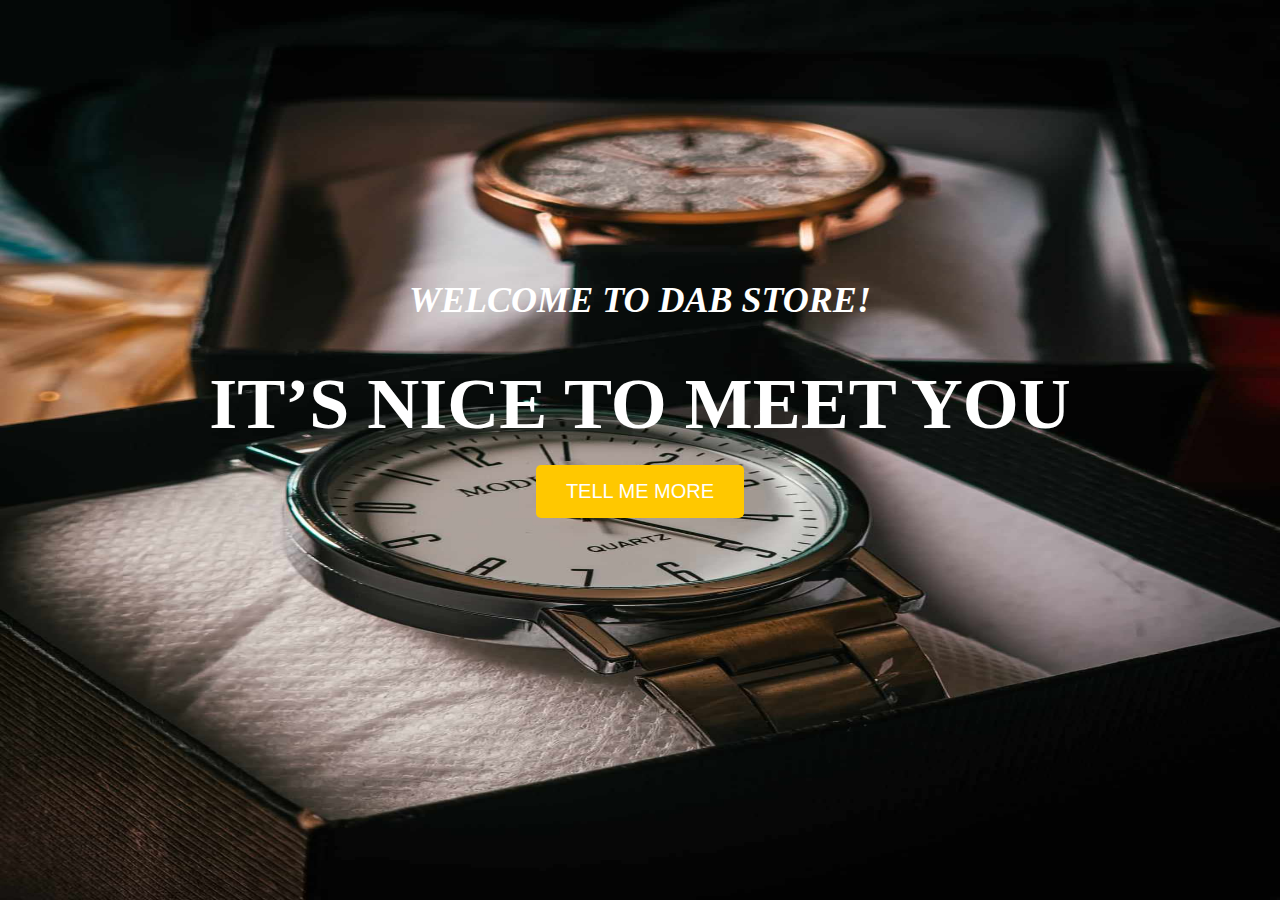
<file: index.html>
<!DOCTYPE html>
<html lang="en">
<head>
    <link rel="stylesheet" href="style.css">
    <link rel="stylesheet" href="https://cdnjs.cloudflare.com/ajax/libs/font-awesome/6.5.1/css/all.min.css" integrity="sha512-DTOQO9RWCH3ppGqcWaEA1BIZOC6xxalwEsw9c2QQeAIftl+Vegovlnee1c9QX4TctnWMn13TZye+giMm8e2LwA==" crossorigin="anonymous" referrerpolicy="no-referrer" />
</head>
<body>
    
    <div class="header">
        <div class="contener">
            <div class="hello">
                <h3>WELCOME TO DAB STORE!</h3>
                <h1>IT’S NICE TO MEET YOU</h1>
                <a href="Tell.html"><button class="submit">TELL ME MORE</button></a>
            </div>
        </div>
    </div>

</body>
</html>
</file>
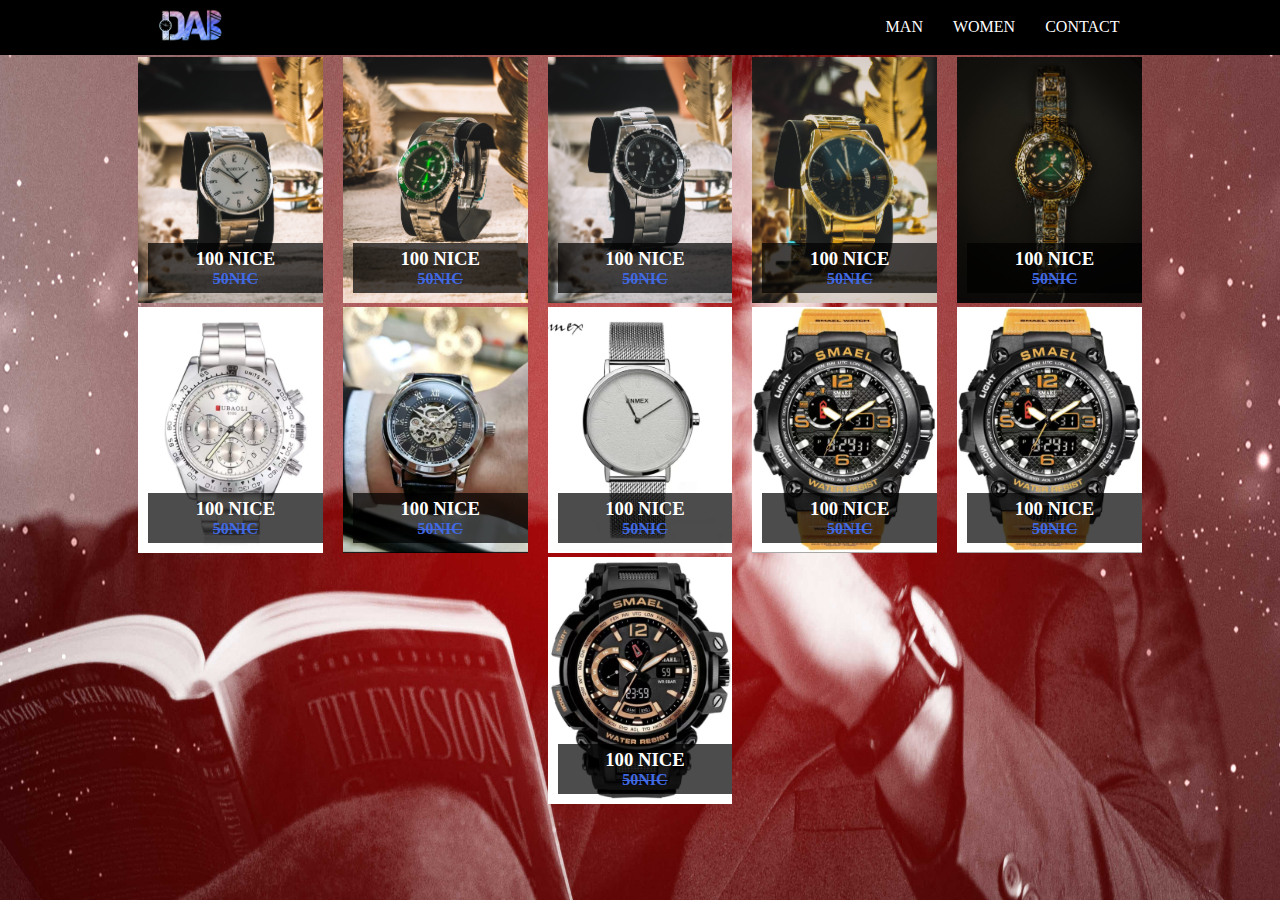
<file: man.html>
<!DOCTYPE html>
<html lang="en">
<head>
    <link rel="stylesheet" href="mann.css">
</head>
<body>
    <div class="navbar">
        <div class="container">
            <div class="logo">
                <a href="Tell.html"><img src="images/logo.jpg" alt="DAB"></a> 

            </div>
            <div class="items">
                <ul>
                    <li class="item_1"><a href="man.html">MAN</a></li>
                    <li class="item_1"><a href="woman.html#WOMEN">WOMEN</a></li>
                    <li class="item_1"><a href="Tell.html#CONTACT">CONTACT</a></li>

    
                </ul>
            </div>
        </div>
       
    </div>

    <div class="header">
        
        <div class="photo">
            <div class="item">
                <img src="images/1.jpg" alt="DAB">
                <div class="write">
                    <h3>100 NICE</h3>
                    <div class="hide">
                        <h4>50NIC</h4>
                    </div>
                    
                </div>
            </div>
                
          <div class="item">
            <img src="images/2.jpg" alt="DAB">
            <div class="write">
                <h3>100 NICE</h3>
                <div class="hide">
                    <h4>50NIC</h4>
                </div>
                
            </div>
          </div>
                
            <div class="item">
                <img src="images/3.jpg" alt="DAB">
                <div class="write">
                    <h3>100 NICE</h3>
                    <div class="hide">
                        <h4>50NIC</h4>
                    </div>
                    
                </div>
            </div>

            <div class="item">
                <img src="images/4.jpg" alt="DAB">
                <div class="write">
                    <h3>100 NICE</h3>
                    <div class="hide">
                        <h4>50NIC</h4>
                    </div>
                    
                </div>
            </div>
            <div class="item">
                <img src="images/5.jpg" alt="DAB">
                <div class="write">
                    <h3>100 NICE</h3>
                    <div class="hide">
                        <h4>50NIC</h4>
                    </div>
                    
                </div>
            </div>

            <div class="item">
                <img src="images/p1.jpg" alt="DAB">
                <div class="write">
                    <h3>100 NICE</h3>
                    <div class="hide">
                        <h4>50NIC</h4>
                    </div>
                    
                </div>
            </div>

            <div class="item">
                <img src="images/p2.jpg" alt="DAB">
                <div class="write">
                    <h3>100 NICE</h3>
                    <div class="hide">
                        <h4>50NIC</h4>
                    </div>
                    
                </div>
            </div>

            <div class="item">
                <img src="images/p3.jpg" alt="DAB">
                <div class="write">
                    <h3>100 NICE</h3>
                    <div class="hide">
                        <h4>50NIC</h4>
                    </div>
                    
                </div>
            </div>

            <div class="item">
                <img src="images/p5.jpg" alt="DAB">
                <div class="write">
                    <h3>100 NICE</h3>
                    <div class="hide">
                        <h4>50NIC</h4>
                    </div>
                    
                </div>
            </div>

            <div class="item">
                <img src="images/p5.jpg" alt="DAB">
                <div class="write">
                    <h3>100 NICE</h3>
                    <div class="hide">
                        <h4>50NIC</h4>
                    </div>
                    
                </div>
            </div>

            <div class="item">
                <img src="images/p6.jpg" alt="DAB">
                <div class="write">
                    <h3>100 NICE</h3>
                    <div class="hide">
                        <h4>50NIC</h4>
                    </div>
                    
                </div>
            </div>

         
               
            
          
            

        </div>
  

    
</body>
</html>
</file>
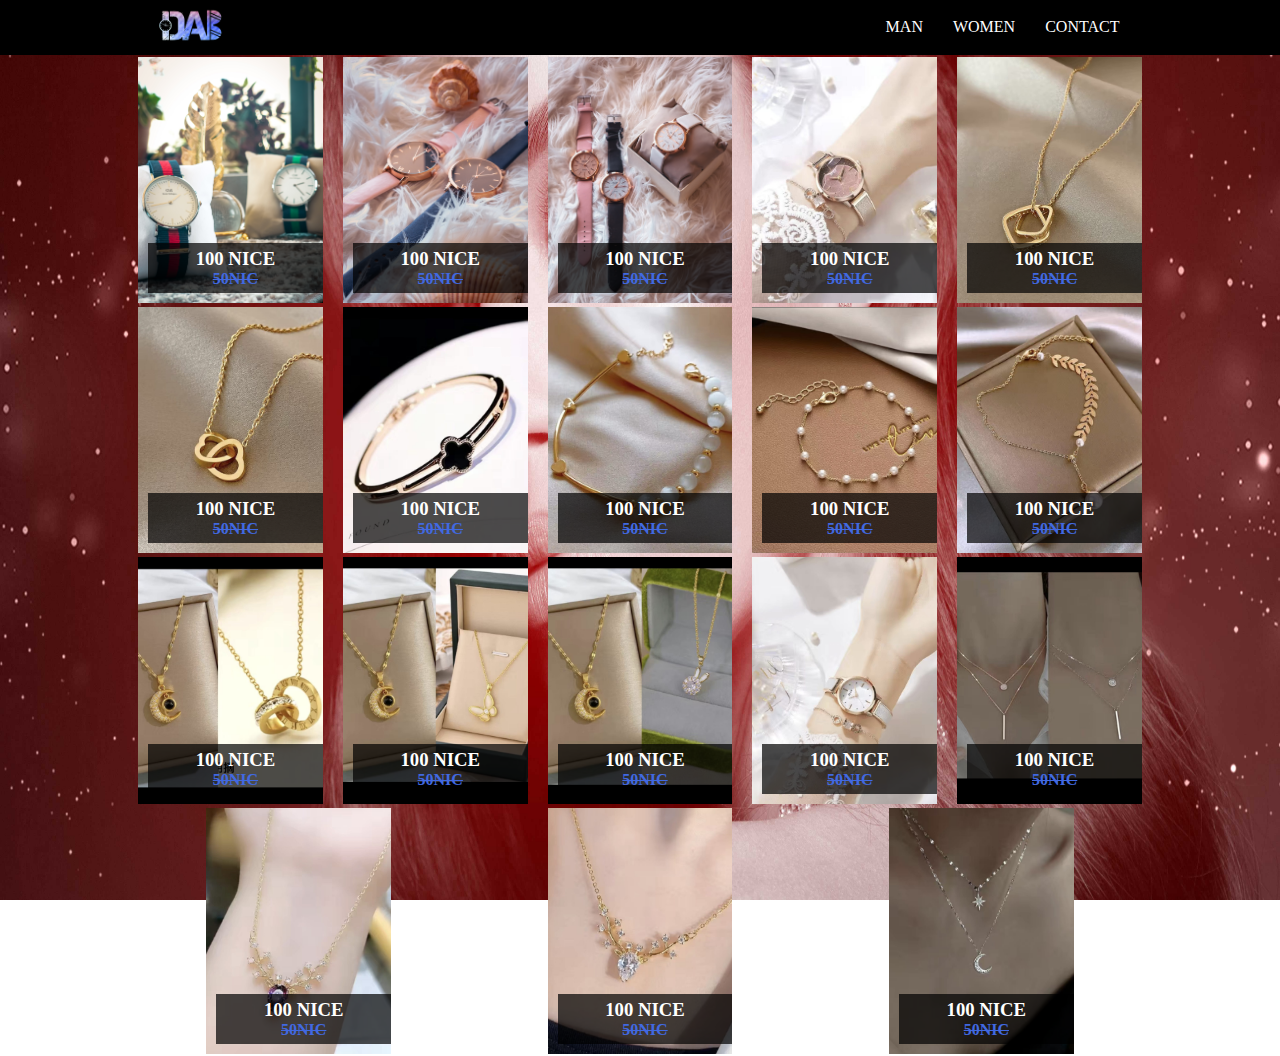
<file: woman.html>
<!DOCTYPE html>
<html lang="en">
<head>
    <link rel="stylesheet" href="womann.css">
    <link rel="stylesheet" href="https://cdnjs.cloudflare.com/ajax/libs/font-awesome/6.5.1/css/all.min.css" integrity="sha512-DTOQO9RWCH3ppGqcWaEA1BIZOC6xxalwEsw9c2QQeAIftl+Vegovlnee1c9QX4TctnWMn13TZye+giMm8e2LwA==" crossorigin="anonymous" referrerpolicy="no-referrer" />
</head>
<body>
    <div class="navbar">
        <div class="container">
            <div class="logo">
               <a href="Tell.html"><img src="images/logo.jpg" alt="DAB"></a> 
            </div>
            <div class="items">
                <ul>
                    <li class="item_1"><a href="man.html">MAN</a></li>
                    <li class="item_1"><a href="woman.html">WOMEN</a></li>
                    <li class="item_1"><a href="Tell.html#CONTACT">CONTACT</a></li>
    
                </ul>
            </div>
        </div>
       
    </div>
    
    <div class="header">
        
            <div class="photo">
                <div class="item">
                    <img src="images/6.jpg" alt="DAB">
                    <div class="write">
                        <h3>100 NICE</h3>
                        <div class="hide">
                            <h4>50NIC</h4>
                        </div>
                        
                    </div>
                </div>
                    
              <div class="item">
                <img src="images/7.jpg" alt="DAB">
                <div class="write">
                    <h3>100 NICE</h3>
                    <div class="hide">
                        <h4>50NIC</h4>
                    </div>
                    
                </div>
              </div>
                    
                <div class="item">
                    <img src="images/8.jpg" alt="DAB">
                    <div class="write">
                        <h3>100 NICE</h3>
                        <div class="hide">
                            <h4>50NIC</h4>
                        </div>
                        
                    </div>
                </div>

                       
                <div class="item">
                    <img src="images/m11.jpg" alt="DAB">
                    <div class="write">
                        <h3>100 NICE</h3>
                        <div class="hide">
                            <h4>50NIC</h4>
                        </div>
                        
                    </div>
                </div>

                       
                <div class="item">
                    <img src="images/m2.jpg" alt="DAB">
                    <div class="write">
                        <h3>100 NICE</h3>
                        <div class="hide">
                            <h4>50NIC</h4>
                        </div>
                        
                    </div>
                </div>

                       
                <div class="item">
                    <img src="images/m3.jpg" alt="DAB">
                    <div class="write">
                        <h3>100 NICE</h3>
                        <div class="hide">
                            <h4>50NIC</h4>
                        </div>
                        
                    </div>
                </div>

                       
                <div class="item">
                    <img src="images/m4.jpg" alt="DAB">
                    <div class="write">
                        <h3>100 NICE</h3>
                        <div class="hide">
                            <h4>50NIC</h4>
                        </div>
                        
                    </div>
                </div>

                       
                <div class="item">
                    <img src="images/m5.jpg" alt="DAB">
                    <div class="write">
                        <h3>100 NICE</h3>
                        <div class="hide">
                            <h4>50NIC</h4>
                        </div>
                        
                    </div>
                </div>

                       
                <div class="item">
                    <img src="images/m6.jpg" alt="DAB">
                    <div class="write">
                        <h3>100 NICE</h3>
                        <div class="hide">
                            <h4>50NIC</h4>
                        </div>
                        
                    </div>
                </div>

                       
                <div class="item">
                    <img src="images/m7.jpg" alt="DAB">
                    <div class="write">
                        <h3>100 NICE</h3>
                        <div class="hide">
                            <h4>50NIC</h4>
                        </div>
                        
                    </div>
                </div>

                       
                <div class="item">
                    <img src="images/m8.jpg" alt="DAB">
                    <div class="write">
                        <h3>100 NICE</h3>
                        <div class="hide">
                            <h4>50NIC</h4>
                        </div>
                        
                    </div>
                </div>

                       
                <div class="item">
                    <img src="images/m9.jpg" alt="DAB">
                    <div class="write">
                        <h3>100 NICE</h3>
                        <div class="hide">
                            <h4>50NIC</h4>
                        </div>
                        
                    </div>
                </div>

                       
                <div class="item">
                    <img src="images/m10.jpg" alt="DAB">
                    <div class="write">
                        <h3>100 NICE</h3>
                        <div class="hide">
                            <h4>50NIC</h4>
                        </div>
                        
                    </div>
                </div>

                       
                <div class="item">
                    <img src="images/m1.jpg" alt="DAB">
                    <div class="write">
                        <h3>100 NICE</h3>
                        <div class="hide">
                            <h4>50NIC</h4>
                        </div>
                        
                    </div>
                </div>

                         
                <div class="item">
                    <img src="images/m12.jpg" alt="DAB">
                    <div class="write">
                        <h3>100 NICE</h3>
                        <div class="hide">
                            <h4>50NIC</h4>
                        </div>
                        
                    </div>
                </div>
                         
                <div class="item">
                    <img src="images/m13.jpg" alt="DAB">
                    <div class="write">
                        <h3>100 NICE</h3>
                        <div class="hide">
                            <h4>50NIC</h4>
                        </div>
                        
                    </div>
                </div>
                         
                <div class="item">
                    <img src="images/m14.jpg" alt="DAB">
                    <div class="write">
                        <h3>100 NICE</h3>
                        <div class="hide">
                            <h4>50NIC</h4>
                        </div>
                        
                    </div>
                </div>
                         
                <div class="item">
                    <img src="images/m15.jpg" alt="DAB">
                    <div class="write">
                        <h3>100 NICE</h3>
                        <div class="hide">
                            <h4>50NIC</h4>
                        </div>
                        
                    </div>
                </div>
                
                   
                
              
                

            </div>

        
    </div>
    
    
</body>
</html>
</file>
<file: style.css>
* {
    margin: auto;
    padding: 0;
    box-sizing: border-box;
}

html, body {
    height: 100vh; /* Full height of the viewport */
    margin: 0;
    padding: 0;
    background-image: url('images/kh.jpg');
    background-repeat: no-repeat;
    background-attachment: fixed;
    background-position: center center;
    background-size: 100% 100%;
}


.header {
    display: flex;
    justify-content: center; /* Center horizontally */
    align-items: center; /* Center vertically */
    height: 100vh; /* Full height of the viewport */
}

.contener {
    width: 80%;
    text-align: center; /* Center the text within the container */
}

.hello {
    margin-top: -100px; /* Adjust this value to center your content as needed */
}

.hello h3 {
    font-size: 2.25rem;
    font-style: italic;
    line-height: 2.25rem;
    color: white;
    
}

.hello h1 {
    font-size: 4.5rem;
    font-weight: 700;
    line-height: 4.5rem;
    color: white;
    margin-top: 50px;
}

.submit {
    font-size: 20px; 
    padding: 15px 30px; 
    border: none; 
    cursor: pointer; 
    background-color: #ffc800; 
    color: white;
    border-radius: 5px; 
    margin-top: 25px;
}
</file>
<file: mann.css>
* {
    margin: auto;
    padding: 0;
}
html, body {
    height: 100vh; /* Full height of the viewport */
    margin: 0;
    padding: 0;
    background-image: url('images/man1.jpg');
    background-repeat: no-repeat;
    background-attachment: fixed;
    background-position: center center;
    background-size: 100% 100%;
}

.navbar{
    background-color: black;
    position: sticky;
    top: 0;
    z-index: 1000;
}
.container{
    width: 80%;
    margin: auto;
}
.navbar .container{
    display: flex;
    align-items: center;
    justify-content: space-between;

}
.logo img{
    width: 90px;
    margin-right: 250px;

}
.navbar ul{
    display: flex;
    list-style-type: none;
    margin-left: 350px;
}
.navbar ul li{
    color: white;
    padding: 15px;
    
}
.item_1 a{
    color: white;
    text-decoration: none
}
.item_1 a:hover{

    color: yellow;
}
.item_1 a:active{
    color: yellow;
}

.header .photo {
    width: 80%;
    display: flex;
    flex-wrap: wrap;
    justify-content: space-around; /* أو استخدم space-between للتوزيع بالتساوي */
  }
  
  .photo .item {
    position: relative;
    width: calc(20% - 20px); /* افتراض أن هناك هامش 4px */
    margin: 2px; /* هامش بين العناصر */
  }
  
  .item img {

    width: 100%;
    height: auto;
    display: block; /* لتجنب أي هوامش افتراضية أسفل الصورة */
  }
  
  .write {
    position: absolute;
    bottom: 10px; /* أو حسب المكان الذي تريد أن يظهر فيه السعر */
    left: 10px;
    color: white;
    background-color: rgba(0, 0, 0, 0.7); /* لجعل النص يبرز عن الصورة */
    padding: 5px;
    width: calc(100% - 20px); /* لتأخذ النصوص عرض الصورة كاملاً باستثناء الهوامش */
  }
  
  .item h3 {
    margin: 0;
    text-align: center; /* لتوسيط النص داخل الـ div */
  }
  .hide h4{
    text-decoration: line-through;
    text-align: center;
    color: royalblue;
  }
</file>
<file: womann.css>
* {
    margin: auto;
    padding: 0;
}
html, body {
    height: 100vh; /* Full height of the viewport */
    margin: 0;
    padding: 0;
    background-image: url('images/Woman1.jpg');
    background-repeat: no-repeat;
    background-attachment: fixed;
    background-position: center center;
    background-size: 100% 100%;
}

.navbar{
    background-color: black;
    position: sticky;
    top: 0;
    z-index: 1000;
}
.container{
    width: 80%;
    margin: auto;
}
.navbar .container{
    display: flex;
    align-items: center;
    justify-content: space-between;

}
.logo img{
    width: 90px;
    margin-right: 250px;

}
.navbar ul{
    display: flex;
    list-style-type: none;
    margin-left: 350px;
}
.navbar ul li{
    color: white;
    padding: 15px;
    
}
.item_1 a{
    color: white;
    text-decoration: none
}
.item_1 a:hover{

    color: yellow;
}
.item_1 a:active{
    color: yellow;
}


.header .photo {
    width: 80%;
    display: flex;
    flex-wrap: wrap;
    justify-content: space-around; /* أو استخدم space-between للتوزيع بالتساوي */
  }
  
  .photo .item {
    position: relative;
    width: calc(20% - 20px); /* افتراض أن هناك هامش 4px */
    margin: 2px; /* هامش بين العناصر */
  }
  
  .item img {

    width: 100%;
    height: auto;
    display: block; /* لتجنب أي هوامش افتراضية أسفل الصورة */
  }
  
  .write {
    position: absolute;
    bottom: 10px; /* أو حسب المكان الذي تريد أن يظهر فيه السعر */
    left: 10px;
    color: white;
    background-color: rgba(0, 0, 0, 0.7); /* لجعل النص يبرز عن الصورة */
    padding: 5px;
    width: calc(100% - 20px); /* لتأخذ النصوص عرض الصورة كاملاً باستثناء الهوامش */
  }
  
  .item h3 {
    margin: 0;
    text-align: center; /* لتوسيط النص داخل الـ div */
  }
  .hide h4{
    text-decoration: line-through;
    text-align: center;
    color: royalblue;
  }
</file>
